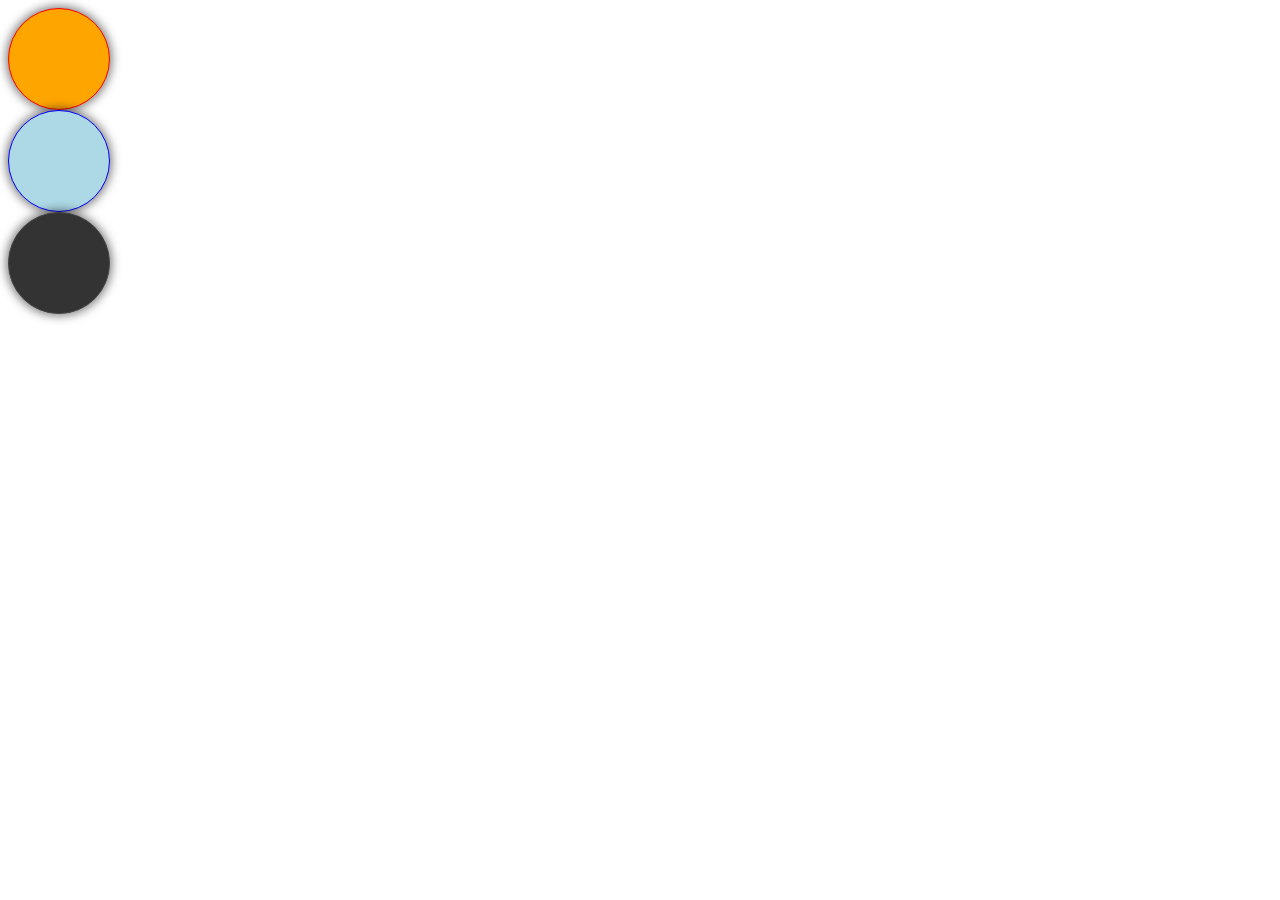
<file: index.html>
<!DOCTYPE html>
<html lang="en">
<head>
    <meta charset="UTF-8">
    <meta name="viewport" content="width=device-width, initial-scale=1.0">
    <meta http-equiv="X-UA-Compatible" content="ie=edge">
    <link rel="stylesheet" href="style.css">
    <title>Document</title>
</head>
<body>
    <div class="box"></div>
    <div class="box box2"></div>
    <div class="box box3"></div>
</body>
<script src="index.js"></script>
</html>
</file>
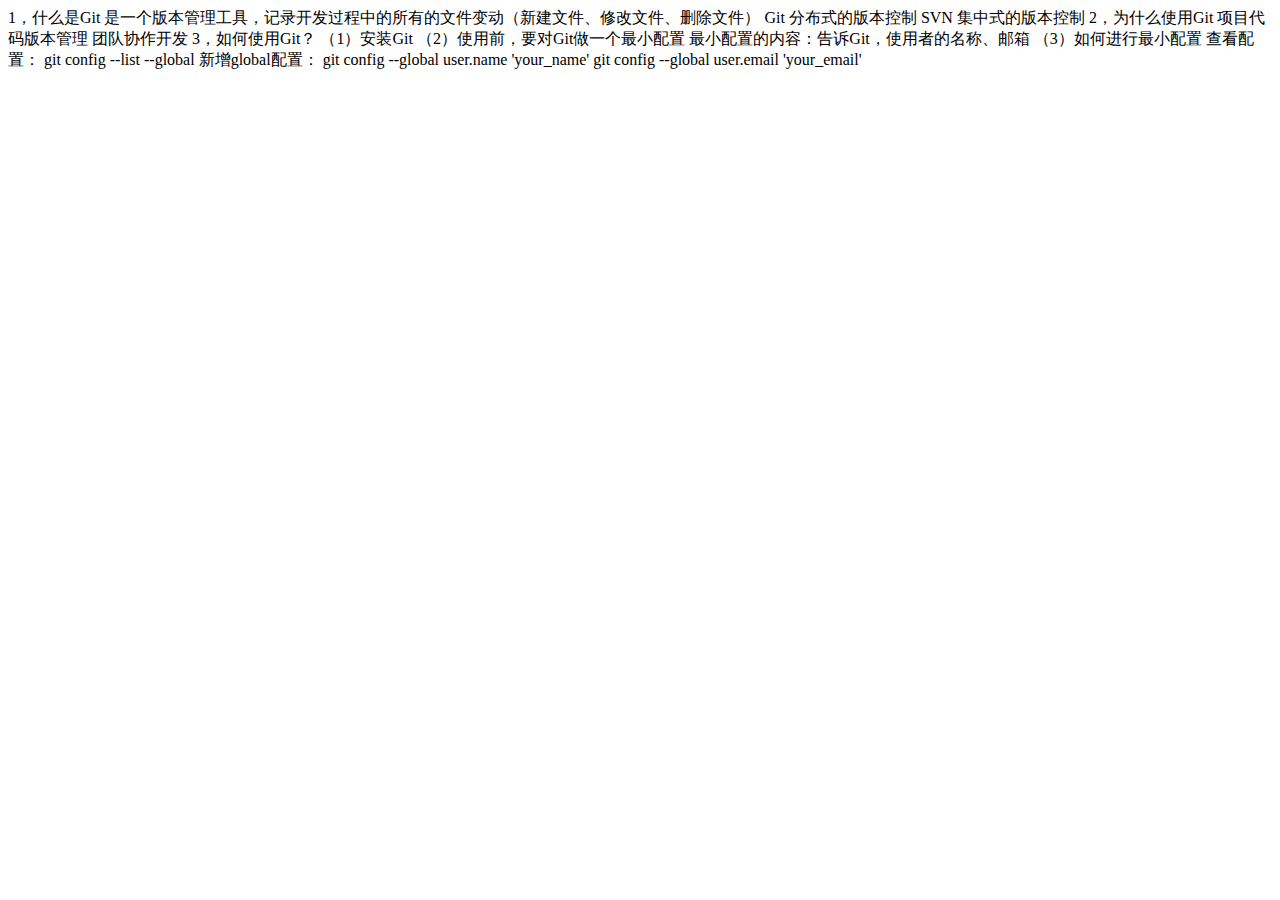
<file: 01，Git的介绍与安装.html>
<!DOCTYPE html>
<html>
	<head>
		<meta charset="UTF-8">
		<title></title>
	</head>
	<body>
		1，什么是Git
			是一个版本管理工具，记录开发过程中的所有的文件变动（新建文件、修改文件、删除文件）
			Git 分布式的版本控制
			SVN 集中式的版本控制	
		
		2，为什么使用Git
			项目代码版本管理
			团队协作开发
			
		3，如何使用Git？
			（1）安装Git
			（2）使用前，要对Git做一个最小配置
				最小配置的内容：告诉Git，使用者的名称、邮箱
				
			（3）如何进行最小配置
				查看配置：
					git config --list --global
					
				新增global配置：
					git config --global user.name 'your_name'
					git config --global user.email 'your_email'
	</body>
</html>
</file>
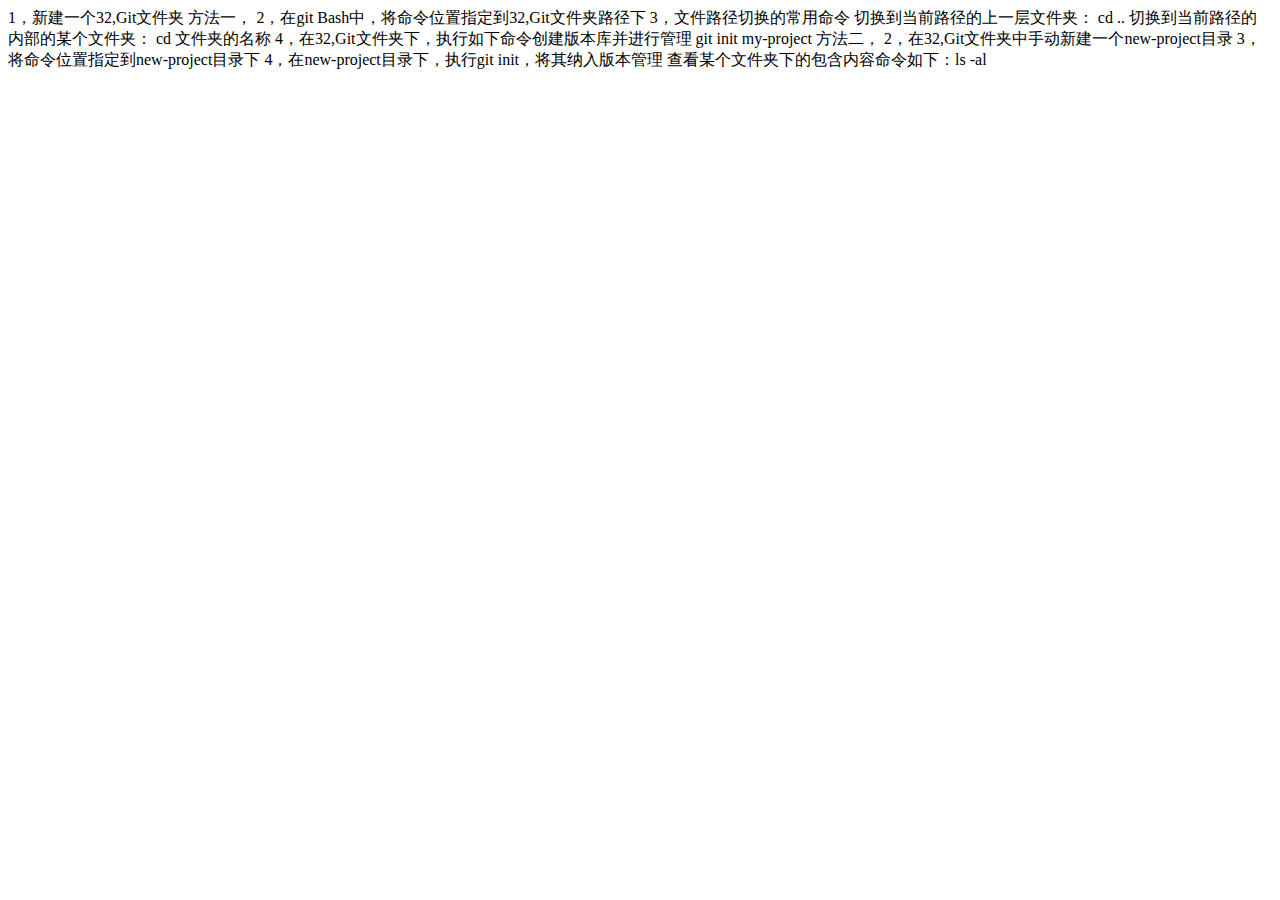
<file: 02，创建第一个Git仓库.html>
<!DOCTYPE html>
<html>
	<head>
		<meta charset="UTF-8">
		<title></title>
	</head>
	<body>
		1，新建一个32,Git文件夹
		
		方法一，
		
			2，在git Bash中，将命令位置指定到32,Git文件夹路径下
				
			3，文件路径切换的常用命令
				切换到当前路径的上一层文件夹：    cd ..
				切换到当前路径的内部的某个文件夹：   cd 文件夹的名称
				
			4，在32,Git文件夹下，执行如下命令创建版本库并进行管理
				git init my-project
		
		
		方法二，
		
			2，在32,Git文件夹中手动新建一个new-project目录
			
			3，将命令位置指定到new-project目录下
			
			4，在new-project目录下，执行git init，将其纳入版本管理
			
		
		
		查看某个文件夹下的包含内容命令如下：ls -al
	</body>
</html>
</file>
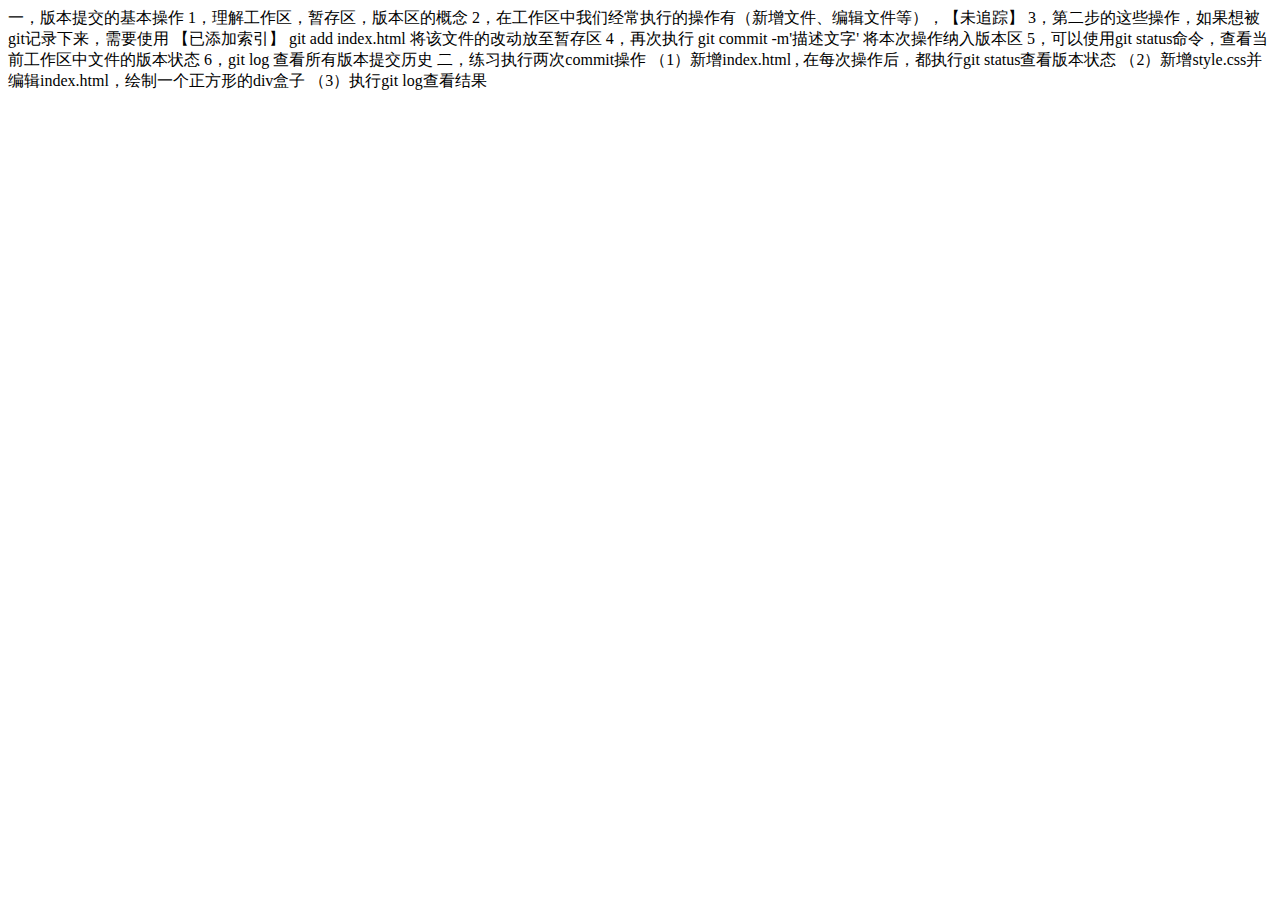
<file: 03，对项目文件的改动做版本提交及管理.html>
<!DOCTYPE html>
<html>
	<head>
		<meta charset="UTF-8">
		<title></title>
	</head>
	<body>
		一，版本提交的基本操作
			1，理解工作区，暂存区，版本区的概念
			
			2，在工作区中我们经常执行的操作有（新增文件、编辑文件等），【未追踪】
			
			3，第二步的这些操作，如果想被git记录下来，需要使用  【已添加索引】
				git add index.html
			  将该文件的改动放至暂存区
			  
			4，再次执行 git commit -m'描述文字' 将本次操作纳入版本区 
			
			5，可以使用git status命令，查看当前工作区中文件的版本状态
			
			6，git log 查看所有版本提交历史
		
		二，练习执行两次commit操作
			（1）新增index.html , 在每次操作后，都执行git status查看版本状态
			（2）新增style.css并编辑index.html，绘制一个正方形的div盒子
			（3）执行git log查看结果
	</body>
</html>
</file>
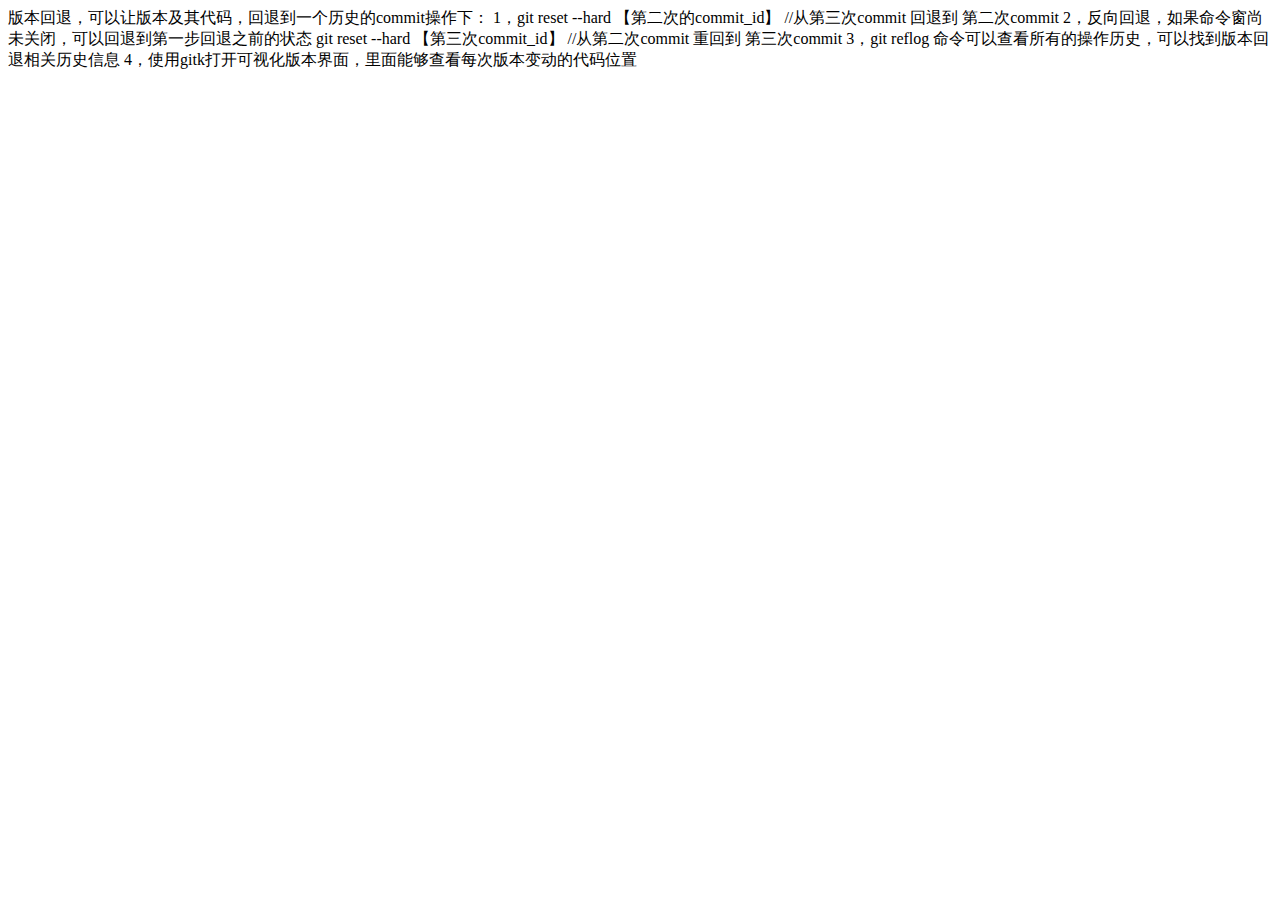
<file: 04，版本回退.html>
<!DOCTYPE html>
<html>
	<head>
		<meta charset="UTF-8">
		<title></title>
	</head>
	<body>
		版本回退，可以让版本及其代码，回退到一个历史的commit操作下：
		1，git reset --hard 【第二次的commit_id】      //从第三次commit 回退到 第二次commit
		
		2，反向回退，如果命令窗尚未关闭，可以回退到第一步回退之前的状态  
			git reset --hard 【第三次commit_id】  //从第二次commit 重回到 第三次commit
			
		3，git reflog 命令可以查看所有的操作历史，可以找到版本回退相关历史信息
		
		4，使用gitk打开可视化版本界面，里面能够查看每次版本变动的代码位置
	</body>
</html>
</file>
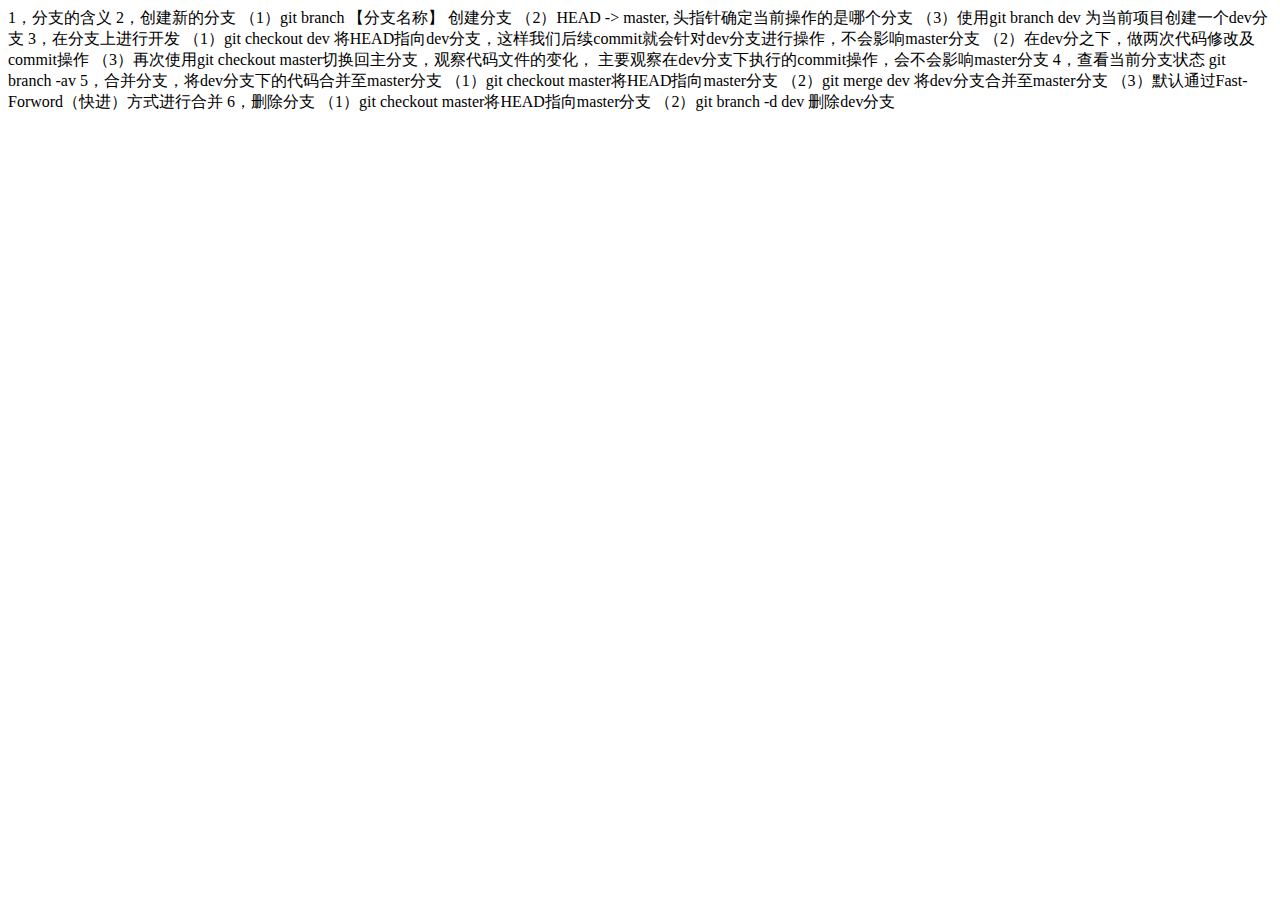
<file: 05，分支管理.html>
<!DOCTYPE html>
<html>
	<head>
		<meta charset="UTF-8">
		<title></title>
	</head>
	<body>
		1，分支的含义
		
		2，创建新的分支
			（1）git branch 【分支名称】     创建分支
			（2）HEAD -> master,  头指针确定当前操作的是哪个分支
			（3）使用git branch dev 为当前项目创建一个dev分支
			
		3，在分支上进行开发
			（1）git checkout dev  将HEAD指向dev分支，这样我们后续commit就会针对dev分支进行操作，不会影响master分支
			（2）在dev分之下，做两次代码修改及commit操作
			（3）再次使用git checkout master切换回主分支，观察代码文件的变化，
				主要观察在dev分支下执行的commit操作，会不会影响master分支
				
		4，查看当前分支状态    git branch -av
		
		
		5，合并分支，将dev分支下的代码合并至master分支
			（1）git checkout master将HEAD指向master分支
			（2）git merge dev  将dev分支合并至master分支
			（3）默认通过Fast-Forword（快进）方式进行合并
			
		6，删除分支
			（1）git checkout master将HEAD指向master分支
			（2）git branch -d dev 删除dev分支
	</body>
</html>
</file>
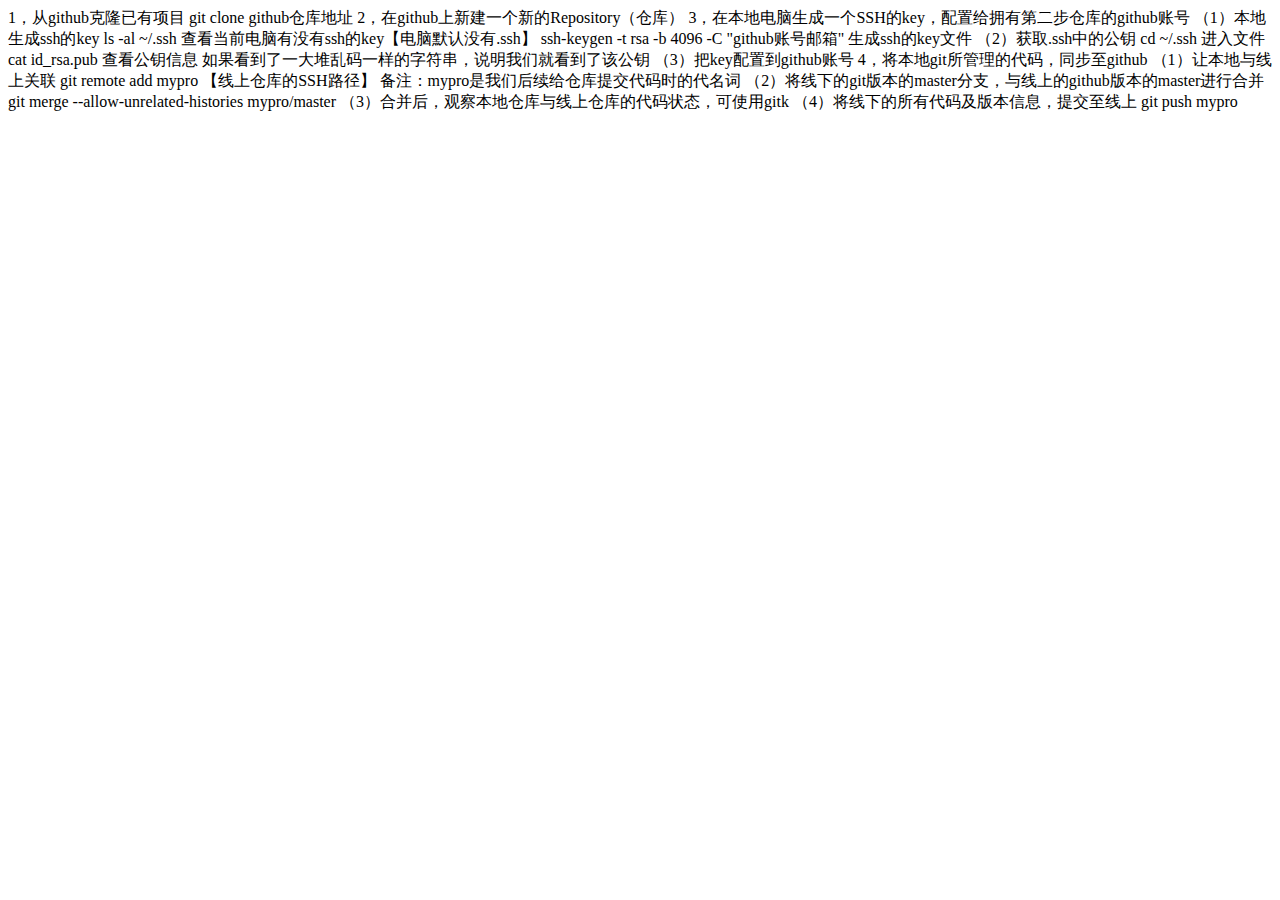
<file: 06，Git与GitHub结合使用.html>
<!DOCTYPE html>
<html>
	<head>
		<meta charset="UTF-8">
		<title></title>
	</head>
	<body>
		1，从github克隆已有项目
			git clone github仓库地址
			
		2，在github上新建一个新的Repository（仓库）
		
		3，在本地电脑生成一个SSH的key，配置给拥有第二步仓库的github账号
			（1）本地生成ssh的key
				ls -al ~/.ssh  查看当前电脑有没有ssh的key【电脑默认没有.ssh】
				
				ssh-keygen -t rsa -b 4096 -C "github账号邮箱"   生成ssh的key文件

			（2）获取.ssh中的公钥
				cd ~/.ssh  进入文件
				cat id_rsa.pub 查看公钥信息
				如果看到了一大堆乱码一样的字符串，说明我们就看到了该公钥
			
			（3）把key配置到github账号
		
		
		4，将本地git所管理的代码，同步至github
			（1）让本地与线上关联
				git remote add mypro 【线上仓库的SSH路径】
				备注：mypro是我们后续给仓库提交代码时的代名词
			
			（2）将线下的git版本的master分支，与线上的github版本的master进行合并
				 git merge --allow-unrelated-histories mypro/master
				 
			（3）合并后，观察本地仓库与线上仓库的代码状态，可使用gitk
			
			（4）将线下的所有代码及版本信息，提交至线上
				git push mypro


	</body>
</html>
</file>
<file: style.css>
.box{
    width: 100px;
    height: 100px;
    border: 1px solid red;
    border-radius: 50%;
    background: orange;
    box-shadow: 0 0 10px 2px rgba(0,0,0,0.5)
}

.box2{
    background: lightblue;
    border: 1px solid blue;
}

.box3{
    background: #333;
    border: 1px solid #444;
}
</file>
